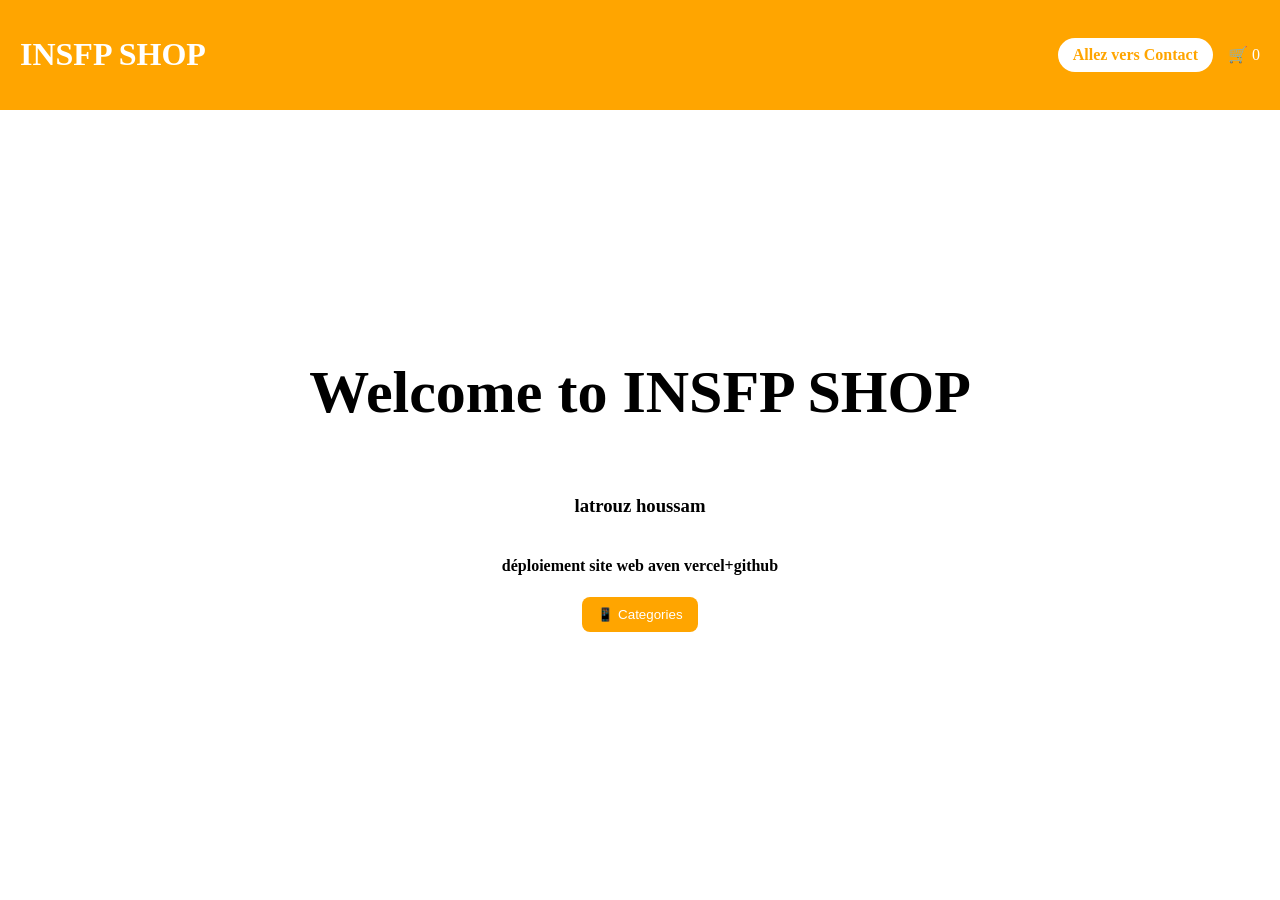
<file: index.html>
<!DOCTYPE html>
<html lang="en">
<head>
<meta charset="UTF-8">
<title>INSFP SHOP</title>
<link rel="stylesheet" href="style.css">
</head>
<body>

<header>
  <h1>INSFP SHOP</h1>

  <div class="header-right">
    <a href="contact.html" class="contact-btn">Allez vers Contact</a>
    <div class="cart">🛒 <span id="cart-count">0</span></div>
  </div>
</header>

<section class="hero">
  <h2>Welcome to INSFP SHOP</h2>
  <h3>latrouz houssam</h3>
  <h4>déploiement site web aven vercel+github</h4>
  <button onclick="showBrands()">📱 Categories</button>
</section>

<!-- BRANDS -->
<div id="brands" class="brands hidden">
  <button onclick="showPhones('samsung')">Samsung</button>
  <button onclick="showPhones('oppo')">Oppo</button>
  <button onclick="showPhones('xiaomi')">Xiaomi</button>
  <button onclick="showPhones('apple')">Apple</button>
</div>

<!-- PHONES -->
<div id="phones" class="phones"></div>

<!-- CART -->
<div id="cart-box" class="cart-box hidden">
  <h3>Your Cart</h3>
  <ul id="cart-items"></ul>
  <button onclick="commander()">Commander</button>
</div>

<script src="javas.js"></script>
</body>
</html>
</file>
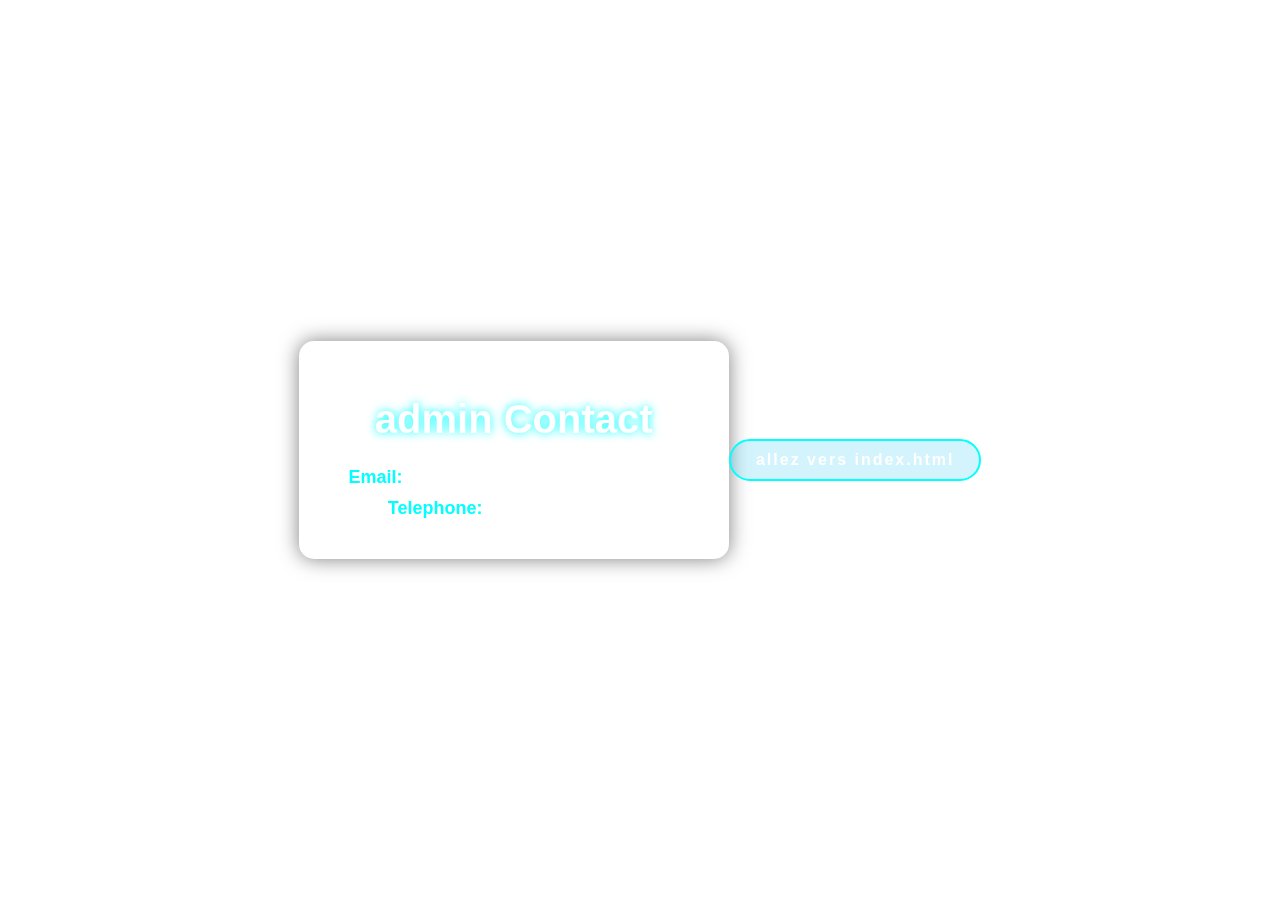
<file: contact.html>
<!DOCTYPE html>
<html>
<head>
    <meta charset="UTF-8">
    <body style="background-image: url('C:/Users/houssam/Desktop/IMAGES/image2.png'); background-size: cover; background-repeat: no-repeat; background-position: center;">

    <title>Contact</title>

    <style>
        body {
            margin: 0;
            padding: 0;
            background: linear-gradient(135deg, #1e1e2f, #3a3a5f);
            font-family: Arial, sans-serif;
            color: white;
            display: flex;
            justify-content: center;
            align-items: center;
            height: 100vh;
        }
        .container {
            background: rgba(255, 255, 255, 0.05);
            padding: 30px 50px;
            border-radius: 15px;
            text-align: center;
            box-shadow: 0 0 20px rgba(0,0,0,0.5);
        }
        h1 {
            margin-bottom: 25px;
            font-size: 40px;
            text-shadow: 0 0 10px #00ffff;
        }
        p {
            font-size: 18px;
            margin: 10px 0;
        }
        .label {
            font-weight: bold;
            color: #00ffff;
        }
        .email {
            font-style: italic;
        }
        .phone {
            letter-spacing: 2px;
        }
      .btn {
    display: inline-block;
    margin-top: 20px;
    padding: 10px 25px;
    color: white;
    text-decoration: none;
    border: 2px solid #00ffff;
    border-radius: 25px;
    transition: 0.3s;
}
.btn:hover {
    background: #00ffff;
    color: #1e1e2f;
    box-shadow: 0 0 10px #00ffff;
}

a {
            text-decoration: none;
            color: #f4eff6;
            border: 2px solid #b250f3;
            padding: 15px 30px;
            border-radius: 35px;
            font-weight: bold;
            letter-spacing: 2px;
            background-color: rgba(38, 199, 243, 0.2);
        }

        a:hover {
            background-color: #db8bf4;
            color: rgba(209, 112, 244, 0.848);}
    </style>
</head>

<body>

    <div class="container">
        <h1> admin Contact</h1>

        <p><span class="label">Email:</span> 
            <span class="email">abasshoussam20501@gmail.com</span>
        </p>

        <p><span class="label">Telephone:</span> 
            <span class="phone">07-84-38-44-31</span>
        </p>
    </div>
    <a href="index.html" class="btn">allez vers index.html </a>

</body>
</html>
</file>
<file: style.css>
body {
    background-image: url("C:/Users/houssam/Desktop/IMAGES/image1.png");

    background-size: cover;       
    background-position: center;  
    background-repeat: repeat;
    height: 100vh;
    margin: 0;
}

/* HEADER */
header {
  display: flex;
  justify-content: space-between;
  align-items: center;
  padding: 15px 20px;
  background: orange;
  color: white;
}

.header-right {
  display: flex;
  gap: 15px;
  align-items: center;
}

.contact-btn {
  background: white;
  color: orange;
  padding: 8px 15px;
  border-radius: 20px;
  text-decoration: none;
  font-weight: bold;
}

/* HERO */
.hero {
  height: 80vh;
  display: flex;
  flex-direction: column;
  justify-content: center;
  align-items: center;
}

/* ANIMATED TITLE */
.hero h2 {
  font-size: 60px;
  animation: fadeColor 4s infinite ease-in-out;
}

@keyframes fadeColor {
  0% { color: orange; opacity: 1; }
  50% { color: gold; opacity: 0.6; }
  100% { color: orange; opacity: 1; }
}

/* BUTTON */
button {
  padding: 10px 15px;
  border: none;
  background: orange;
  color: white;
  border-radius: 8px;
  cursor: pointer;
}

/* BRANDS */
.brands {
  text-align: center;
  margin-top: 10px;
}

/* PHONES */
.phones {
  display: flex;
  justify-content: center;
  flex-wrap: wrap;
  margin-top: 20px;
}

/* CARD */
.phone {
  background: white;
  margin: 10px;
  padding: 20px;
  border-radius: 10px;
  width: 200px;
  text-align: center;
  transition: 0.3s;
}

.phone:hover {
  transform: scale(1.05);
}

/* EMOJI STYLE */
.phone-icon {
  font-size: 50px;
  margin-bottom: 10px;
}

/* CART */
.cart-box {
  position: fixed;
  right: 0;
  top: 70px;
  width: 250px;
  background: white;
  padding: 10px;
  border-left: 3px solid orange;
}

.hidden {
  display: none;
}
</file>
